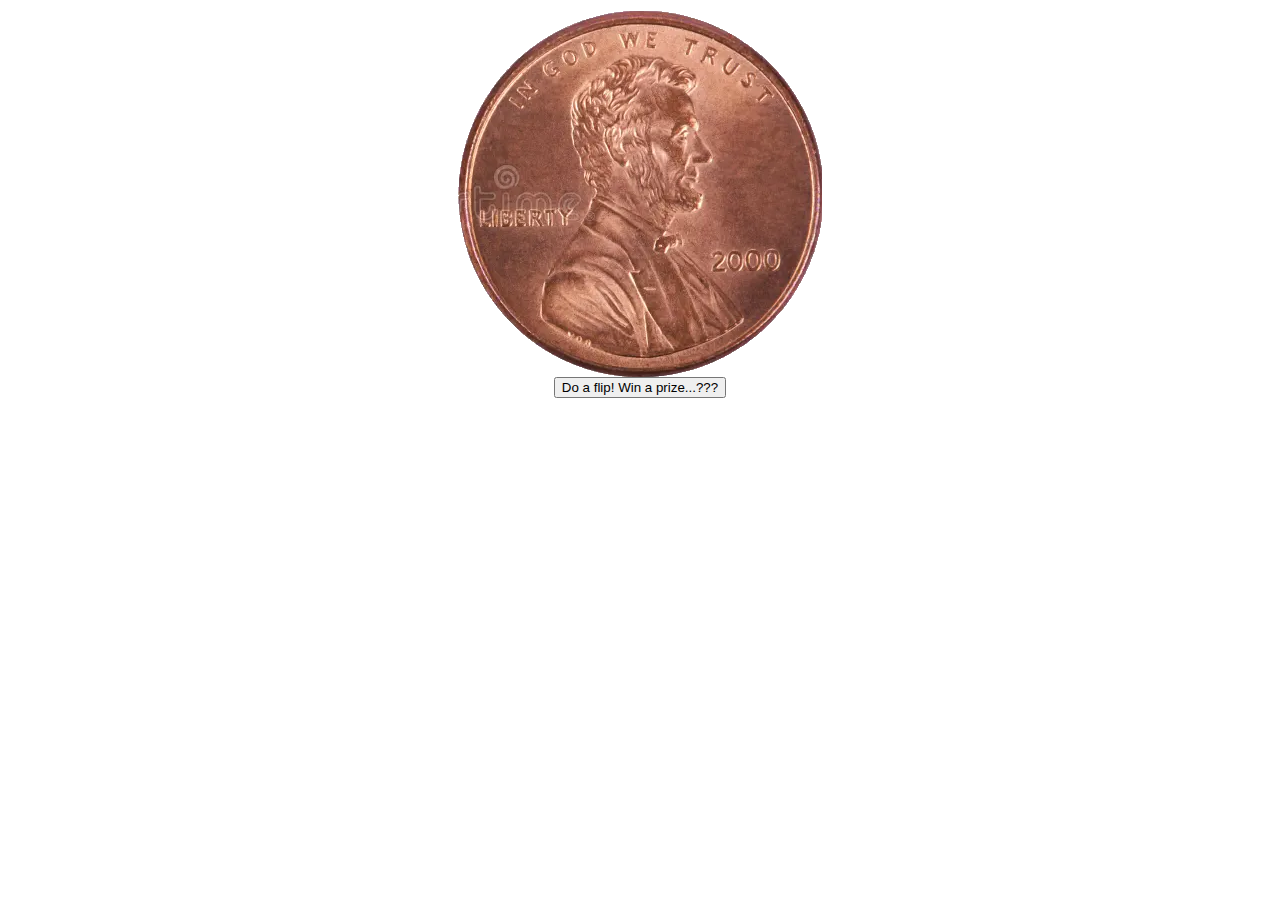
<file: coinflip/index.html>
<!DOCTYPE html>
<html lang="en">

<head>
    <meta charset="UTF-8">
    <meta name="viewport" content="width=device-width, initial-scale=1.0">
    <title>Coin flip!</title>
    <script src="coinflip.js"></script>
    <link rel="stylesheet" type="text/css" href="styles.css">
</head>

<body>
    <div class="positionzeshit2">
        <img src="img/heads.png" alt="Heads">
    </div>

    <div class="positionzeshit2">
        <button type="button" onclick="coinFlip()">Do a flip! Win a prize...???</button>
    </div>
</body>

</html>
</file>
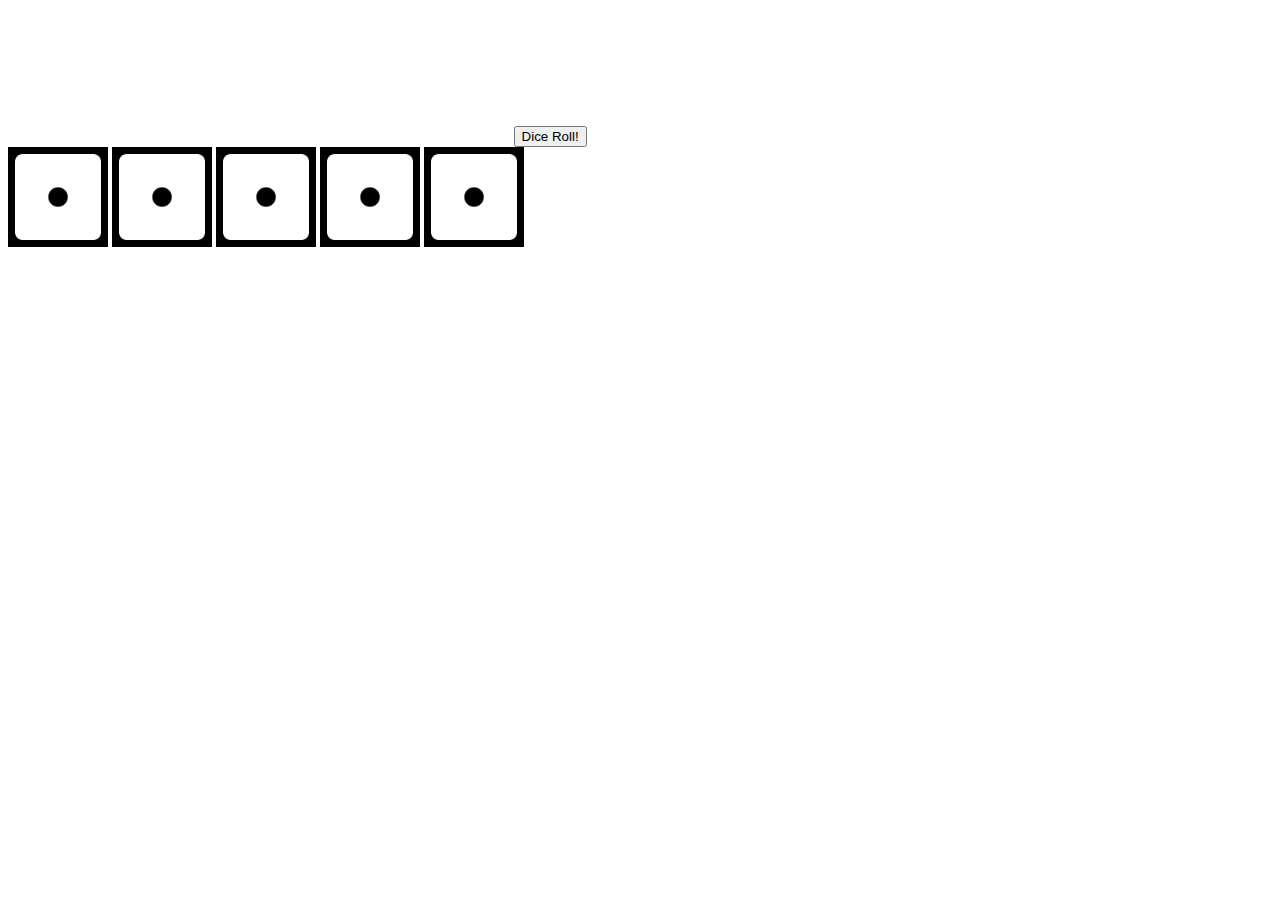
<file: dicegame/index.html>
<!DOCTYPE html>
<html lang="en">

<head>
    <meta charset="UTF-8">
    <meta name="viewport" content="width=device-width, initial-scale=1.0">
    <title>Roll a dice, win some loot!</title>
    <script src="dicegame.js"></script>
    <link rel="stylesheet" type="text/css" href="styles.css">
</head>

<body>
    <div id="diceRoll" class="positionzeshit">
        <button type="submit" onclick="checkInput()">Dice Roll!</button>
    </div>


    <div class="responsive-image">
        <img src="dice/dice1.png" id="dice1" alt="dice1" width="100px" height="100px">
        <img src="dice/dice1.png" id="dice2" alt="dice2" width="100px" height="100px">
        <img src="dice/dice1.png" id="dice3" alt="dice3" width="100px" height="100px">
        <img src="dice/dice1.png" id="dice4" alt="dice4" width="100px" height="100px">
        <img src="dice/dice1.png" id="dice5" alt="dice5" width="100px" height="100px">
    </div>
</body>

</html>
</file>
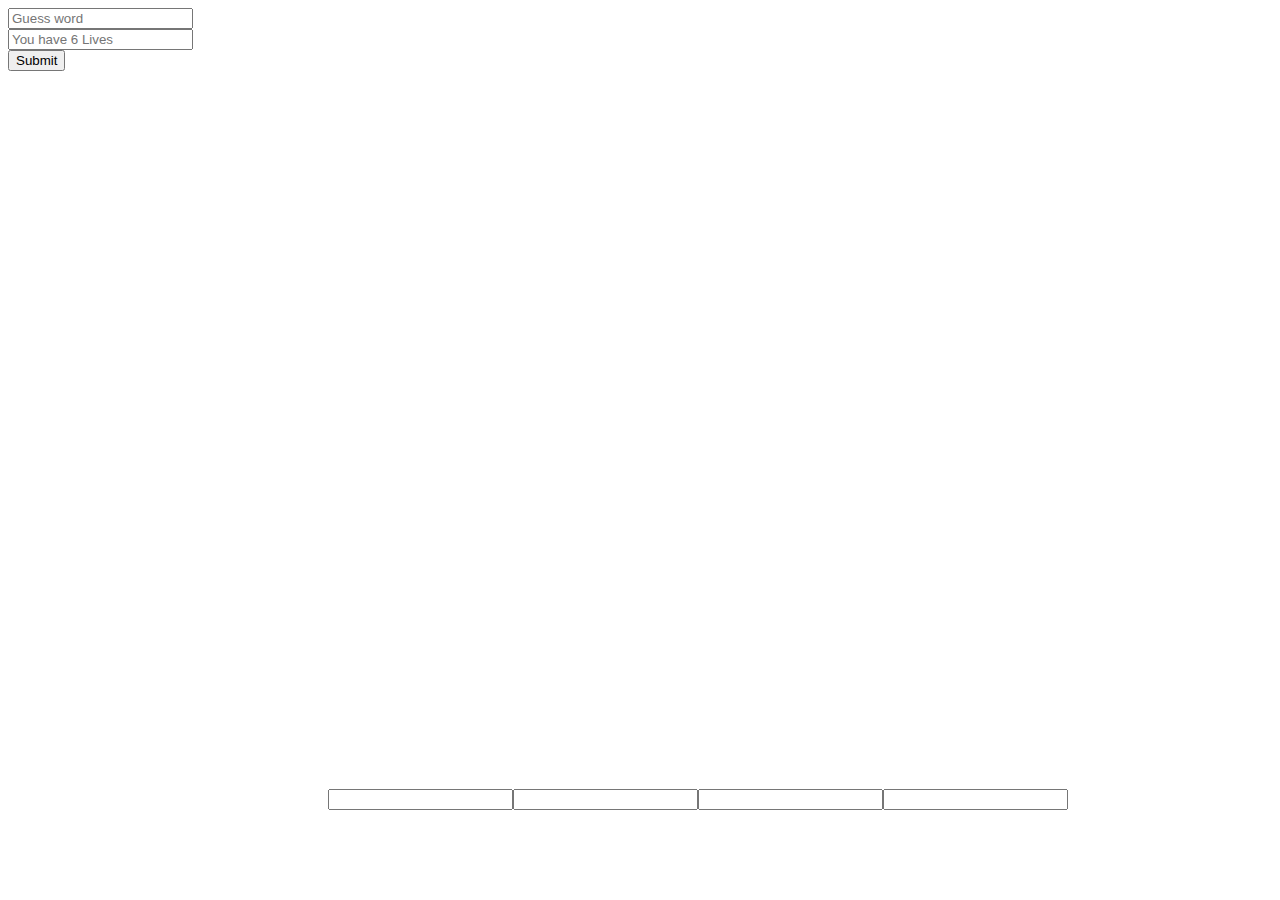
<file: hangman/index.html>
<!DOCTYPE html>
<html lang="en">

<head>
    <meta charset="UTF-8">
    <meta name="viewport" content="width=device-width, initial-scale=1.0">
    <title>Hang the man! Kind of absurd now when I think about it</title>
    <script src="hangman.js"></script>
    <link rel="stylesheet" type="text/css" href="style.css">
</head>

<body>

    <input type="text" id="userInput" placeholder="Guess word">
    <div><input type="text" id="lives" placeholder="You have 6 Lives" readonly></div>

    <button type="submit" onclick="checkInput()">Submit</button>
    <div id="wrong"></div>

    <div class="custom-position">
        <input type="text" id="letter1" placeholder="" readonly>
        <input type="text" id="letter2" placeholder="" readonly>
        <input type="text" id="letter3" placeholder="" readonly>
        <input type="text" id="letter4" placeholder="" readonly>
    </div>
</body>

</html>
</file>
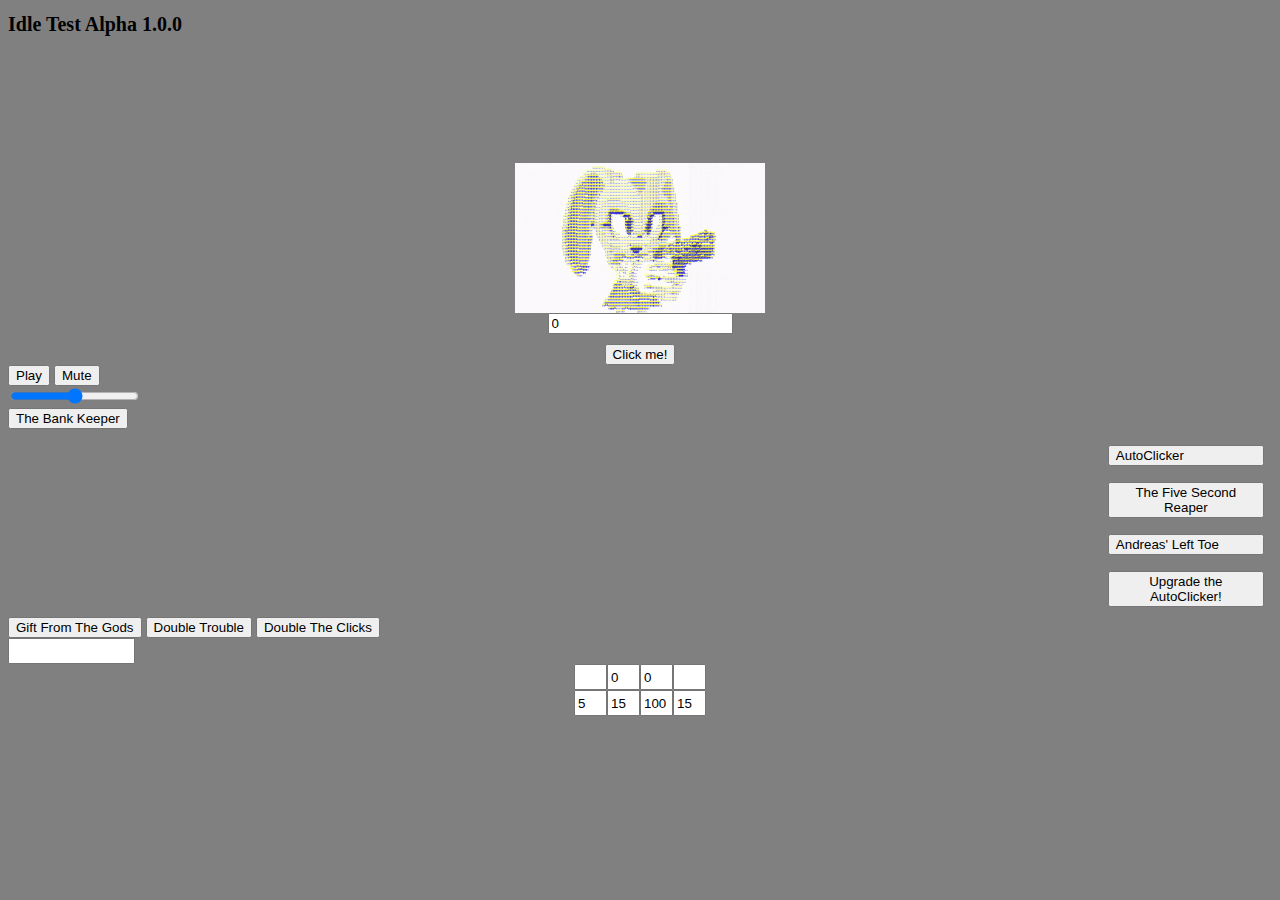
<file: idletest/index.html>
<!DOCTYPE html>
<html lang="en">

<head>
    <meta charset="UTF-8">
    <meta name="viewport" content="width=device-width, initial-scale=1.0">
    <title>Idle Test!</title>
    <link rel="stylesheet" href="styles.css">
    <script type="module" src="main.js"></script>
    <script type="module" src="autoclicker.js"></script>
    <script type="module" src="5secondreaper.js"></script>
    <script type="module" src="inventory.js"></script>
    <script type="module" src="andreaslefttoe.js"></script>
    <script type="module" src="npc.js"></script>
    <script type="module" src="bank.js"></script>
    <link rel="shortcut icon" href="#">
</head>

<body>
    <h1>Idle Test Alpha 1.0.0</h1>

    <div class="positionIcons">
        <!--<img src="img/icons/fivesecondreaper.png" alt="The Five Second Reaper"> -->
    </div>

    <div class="positionCenter">
        <img src="img/creamfix.gif" alt="Cream Ascii Gif" width="250" height="150">
    </div>

    <div class="container">
        <input type="text" id="counter">
    </div>

    <div class="centerElements">
        <button type="button" id="mainClick">Click me!</button>
    </div>

    <div>
        <button type="button" id="toggleMusic">Play</button>
        <button type="button" id="muteMusic">Mute</button>
        <div>
            <input id="volumeSlider" type="range" min="0" max="100" value="50">
        </div>
    </div>
    <div>
        <button type="button" id="theBankKeeper">The Bank Keeper</button>
    </div>


    <div id="bank" class="bankPosition">

        <div id="theBankKeeperText">
            <div class="textColorInput">
                <input type="text">
            </div>

        </div>
        <div id="theBankKeeperLoreButtons">
            <button type="button" id="whoAreYou">Who are you?</button>
            <button type="button" id="uhmWat">Uuuuh...?</button>
            <button type="button" id="okay">Okay.</button>
        </div>

        <div class="bankButtonPosition">
            <button type="button" id="input">Input</button>
            <button type="button" id="output">Output</button>
            <button type="button" id="invest">Invest Clicks</button>
            <button type="button" id="halfTheInvestTimer">Half The Invest Timer</button>
        </div>


        <div id="theBankKeeperInputs">
            <input type="text" id="costOfHalfTheInvestTimer" class="sizeOfInputs2" readonly>
        </div>
    </div>

    <div class="containerButtons">
        <div class="buttonPosition">
            <button type="button" id="autoClicker">AutoClicker</button>
            <button type="button" id="fiveSecondReaper">The Five Second Reaper</button>
            <button type="button" id="andreasLeftToe">Andreas' Left Toe</button>
            <button type="button" id="upgradeForAutoClicker">Upgrade the AutoClicker!</button>
        </div>
    </div>

    <div id="inventory">
        <button type="button" id="giftfromthegods">Gift From The Gods</button>
        <button type="button" id="doubletrouble">Double Trouble</button>
        <button type="button" id="doubletheclicks">Double The Clicks</button>
    </div>

    <div class="inputUpgrades">
        <input type="text" id="giftFromTheGodsCost" class="sizeOfInputs2" readonly>
    </div>


    <div class="inputFuck">
        <input type="text" id="countOfAutoClickers" class="sizeOfInputs" readonly>
        <input type="text" id="countOfFiveSecondReapers" class="sizeOfInputs" readonly>
        <input type="text" id="countOfAndreasLeftToe" class="sizeOfInputs" readonly>
        <input type="text" id="countOfAutoClickersUpgrades" class="sizeOfInputs" readonly>

    </div>
    <!-- Cost Inputs Under This Text -->
    <div class="putElementsUnder">
        <input type="text" id="costOfAutoClicker" class="sizeOfInputs" readonly>
        <input type="text" id="costOfFiveSecondReapers" class="sizeOfInputs" readonly>
        <input type="text" id="costofAndreasLeftToe" class="sizeOfInputs" readonly>
        <input type="text" id="costOfAutoClickerUpgrades" class="sizeOfInputs" readonly>
    </div>
</body>

</html>
</file>
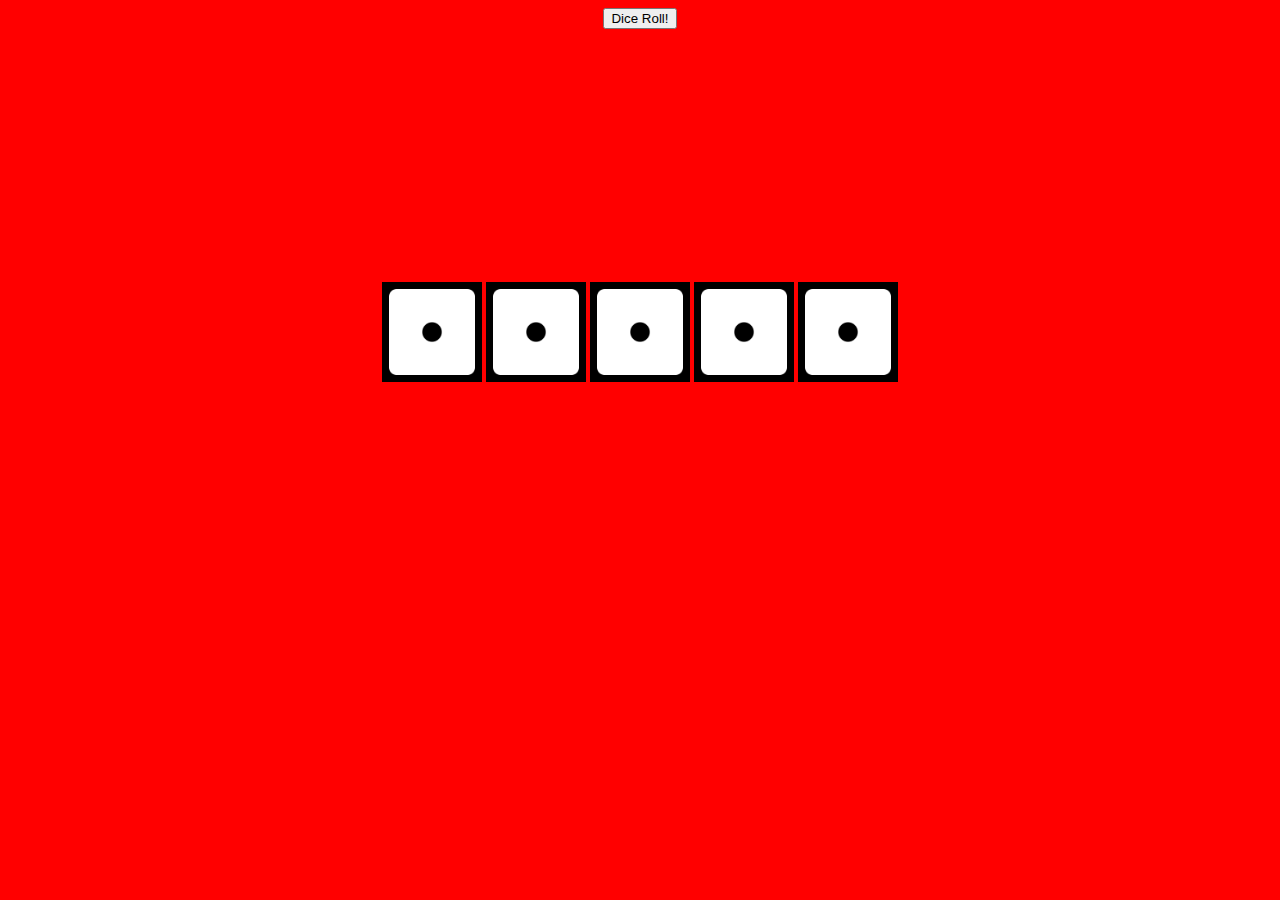
<file: opdracht4/index.html>
<!DOCTYPE html>
<html lang="en">

<head>
    <meta charset="UTF-8">
    <meta name="viewport" content="width=device-width, initial-scale=1.0">
    <title>Roll a dice, win some loot!</title>
    <script src="dicegame.js"></script>
    <link rel="stylesheet" type="text/css" href="styles.css">
</head>

<body>
    <div id="diceRoll" class="positionzeshit">
        <button type="submit" onclick="checkInput()">Dice Roll!</button>
    </div>

    <div class="positionzeshit2">
        <div class="responsive-image">
            <img src="dice/dice1.png" id="dice1" alt="dice1" width="100px" height="100px">
            <img src="dice/dice1.png" id="dice2" alt="dice2" width="100px" height="100px">
            <img src="dice/dice1.png" id="dice3" alt="dice3" width="100px" height="100px">
            <img src="dice/dice1.png" id="dice4" alt="dice4" width="100px" height="100px">
            <img src="dice/dice1.png" id="dice5" alt="dice5" width="100px" height="100px">
        </div>
    </div>
</body>

</html>
</file>
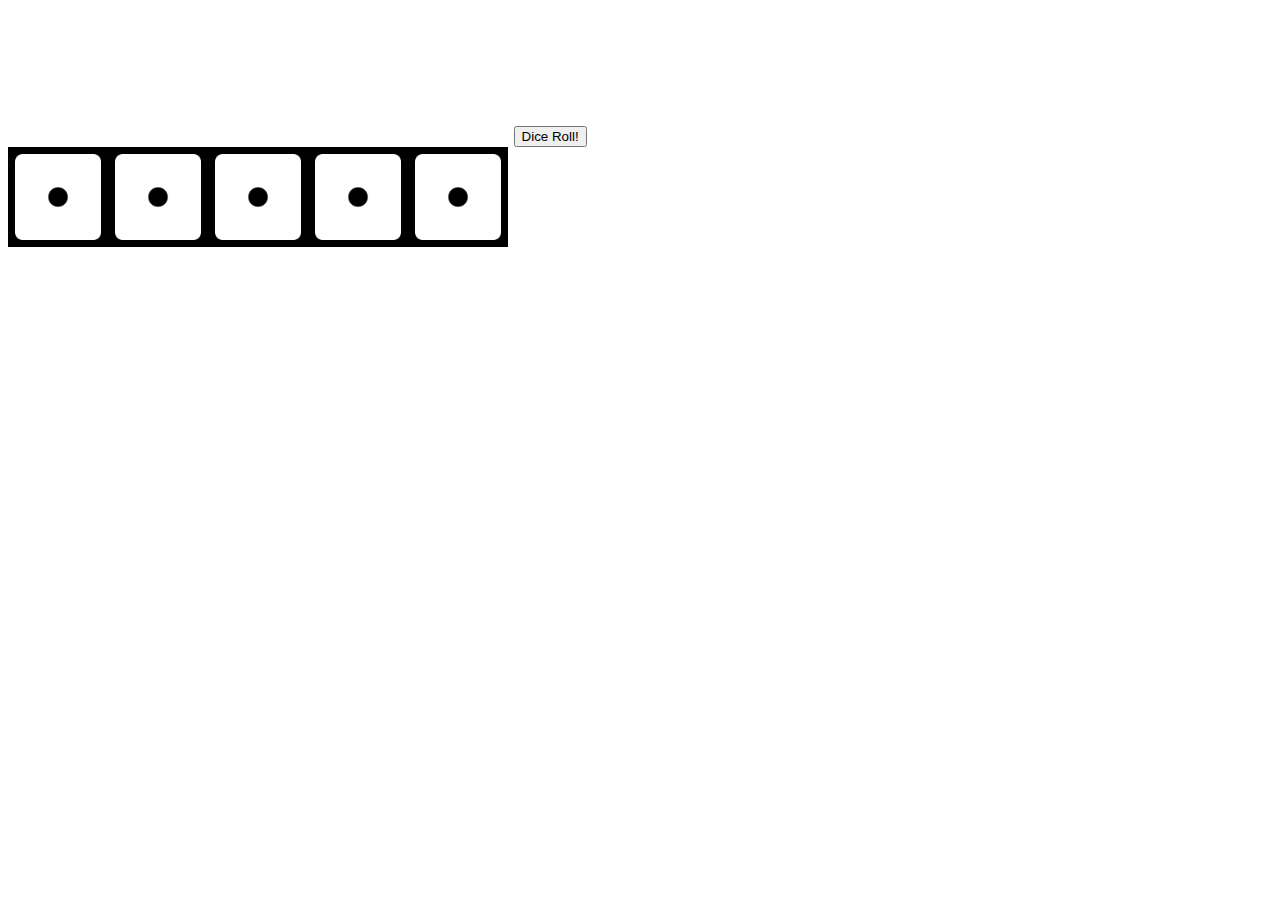
<file: yahtzee/index.html>
<!DOCTYPE html>
<html lang="en">

<head>
    <meta charset="UTF-8">
    <meta name="viewport" content="width=device-width, initial-scale=1.0">
    <title>Yahtzee</title>
    <script src="yahtzee.js"></script>
    <link rel="stylesheet" type="text/css" href="styles.css">
</head>

<body>
    <div id="diceRoll" class="positionzeshit">
        <button type="submit" onclick="checkInput()">Dice Roll!</button>
    </div>

    <div class="responsive-image">
        <img src="dice/dice1.png" id="dice1" alt="dice1" width="100px" height="100px">
        <img src="dice/dice1.png" id="dice2" alt="dice2" width="100px" height="100px">
        <img src="dice/dice1.png" id="dice3" alt="dice3" width="100px" height="100px">
        <img src="dice/dice1.png" id="dice4" alt="dice4" width="100px" height="100px">
        <img src="dice/dice1.png" id="dice5" alt="dice5" width="100px" height="100px">
    </div>
</body>

</html>
</file>
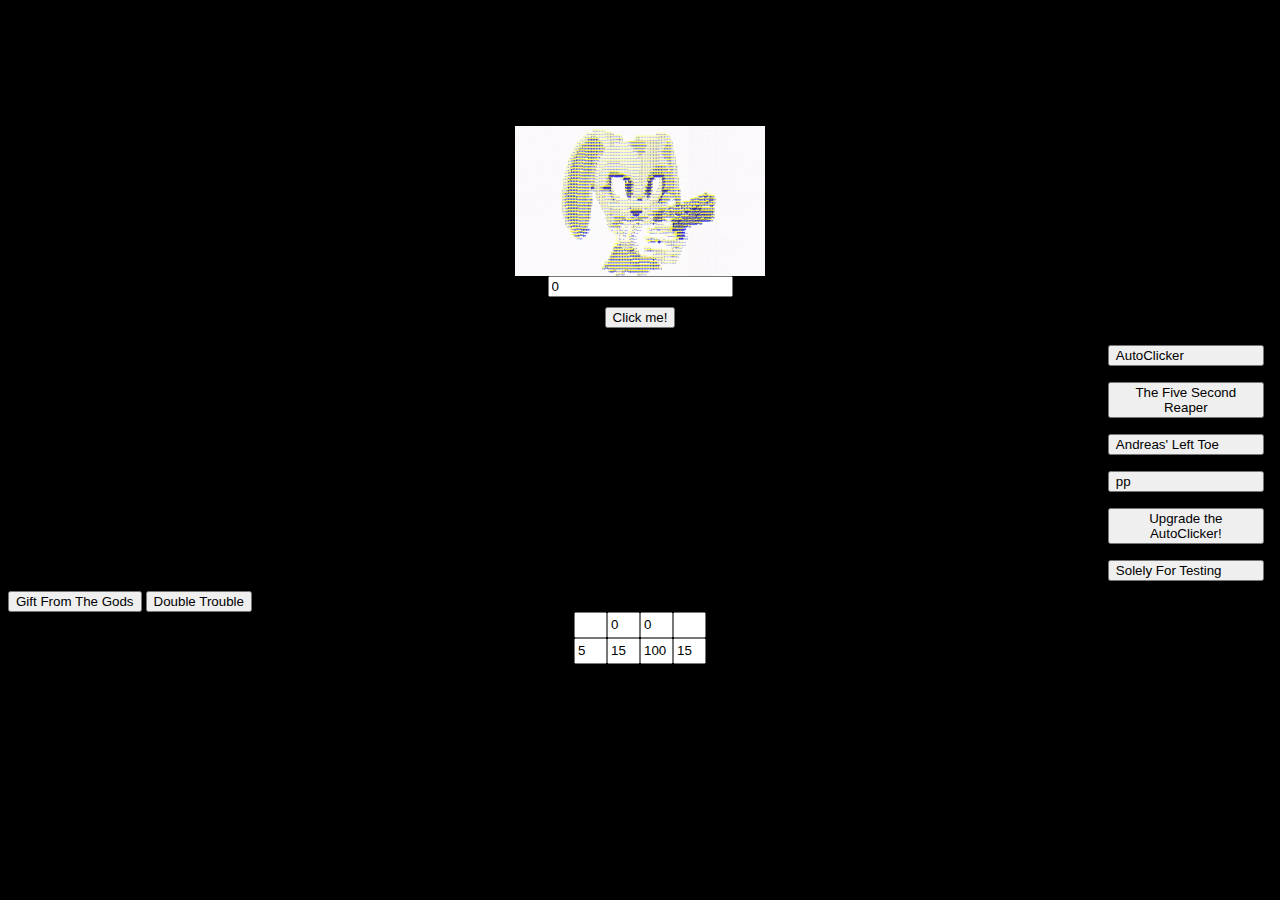
<file: backups/idletest old/index.html>
<!DOCTYPE html>
<html lang="en">

<head>
    <meta charset="UTF-8">
    <meta name="viewport" content="width=device-width, initial-scale=1.0">
    <title>Idle Test!</title>
    <link rel="stylesheet" href="styles.css">
    <script type="module" src="main.js"></script>
    <script type="module" src="autoclicker.js"></script>
    <script type="module" src="5secondreaper.js"></script>
    <script type="module" src="inventory.js"></script>
    <script type="module" src="andreaslefttoe.js"></script>
    <link rel="shortcut icon" href="#">
</head>

<body>
    <div class="positionIcons">
        <!--<img src="img/icons/fivesecondreaper.png" alt="The Five Second Reaper"> -->
    </div>

    <div class="positionCenter">
        <img src="img/creamfix.gif" alt="Cream Ascii Gif" width="250" height="150">
    </div>

    <div class="container">
        <input type="text" id="counter">
    </div>


    <div class="centerElements">
        <button type="button" id="mainClick">Click me!</button>
    </div>
    <div class="containerButtons">
        <div class="buttonPosition">
            <button type="button" id="autoClicker">AutoClicker</button>
            <button type="button" id="fiveSecondReaper">The Five Second Reaper</button>
            <button type="button" id="andreasLeftToe">Andreas' Left Toe</button>
            <button type="button">pp</button>
            <button type="button" id="upgradeForAutoClicker">Upgrade the AutoClicker!</button>
            <button type="button" id="testingButton">Solely For Testing</button>

        </div>
    </div>

    <div id="inventory">
        <button type="button" id="giftfromthegods">Gift From The Gods</button>
        <button type="button" id="doubletrouble">Double Trouble</button>
    </div>


    <div class="inputFuck">
        <input type="text" id="countOfAutoClickers" class="sizeOfInputs" readonly>
        <input type="text" id="countOfFiveSecondReapers" class="sizeOfInputs" readonly>
        <input type="text" id="countOfAndreasLeftToe" class="sizeOfInputs" readonly>
        <input type="text" id="countOfAutoClickersUpgrades" class="sizeOfInputs" readonly>

    </div>
    <!-- Cost Inputs Under This Text -->
    <div class="putElementsUnder">
        <input type="text" id="costOfAutoClicker" class="sizeOfInputs" readonly>
        <input type="text" id="costOfFiveSecondReapers" class="sizeOfInputs" readonly>
        <input type="text" id="costofAndreasLeftToe" class="sizeOfInputs" readonly>
        <input type="text" id="costOfAutoClickerUpgrades" class="sizeOfInputs" readonly>
    </div>

</body>

</html>
</file>
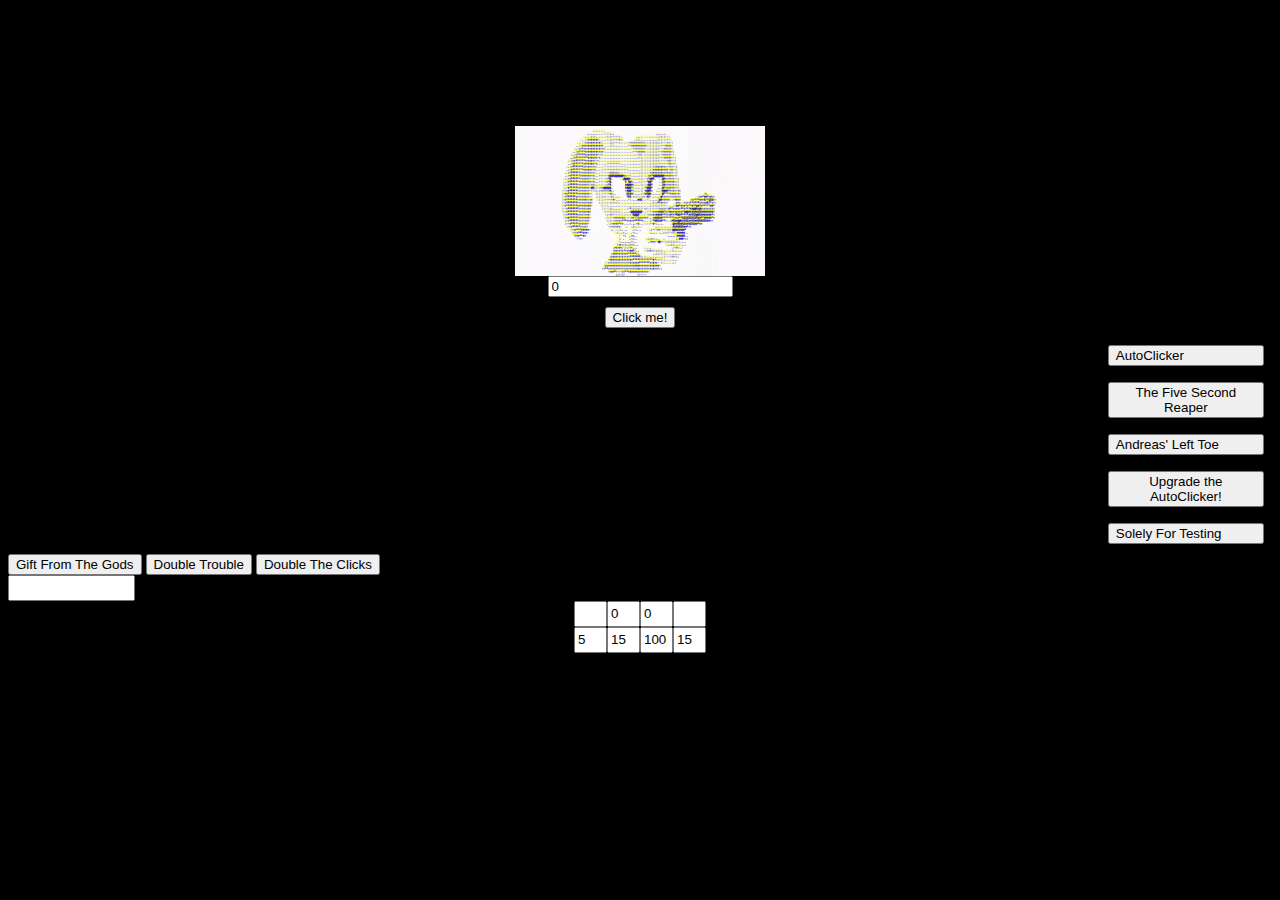
<file: forfun/idletestfun/index.html>
<!DOCTYPE html>
<html lang="en">

<head>
    <meta charset="UTF-8">
    <meta name="viewport" content="width=device-width, initial-scale=1.0">
    <title>Idle Test!</title>
    <link rel="stylesheet" href="styles.css">
    <script type="module" src="main.js"></script>
    <script type="module" src="autoclicker.js"></script>
    <script type="module" src="5secondreaper.js"></script>
    <script type="module" src="inventory.js"></script>
    <script type="module" src="andreaslefttoe.js"></script>
    <link rel="shortcut icon" href="#">
</head>

<body>
    <div class="positionIcons">
        <!--<img src="img/icons/fivesecondreaper.png" alt="The Five Second Reaper"> -->
    </div>

    <div class="positionCenter">
        <img src="img/creamfix.gif" alt="Cream Ascii Gif" width="250" height="150">
    </div>

    <div class="container">
        <input type="text" id="counter">
    </div>


    <div class="centerElements">
        <button type="button" id="mainClick">Click me!</button>
    </div>
    <div class="containerButtons">
        <div class="buttonPosition">
            <button type="button" id="autoClicker">AutoClicker</button>
            <button type="button" id="fiveSecondReaper">The Five Second Reaper</button>
            <button type="button" id="andreasLeftToe">Andreas' Left Toe</button>
            <button type="button" id="upgradeForAutoClicker">Upgrade the AutoClicker!</button>
            <button type="button" id="testingButton">Solely For Testing</button>

        </div>
    </div>

    <div id="inventory">
        <button type="button" id="giftfromthegods">Gift From The Gods</button>
        <button type="button" id="doubletrouble">Double Trouble</button>
        <button type="button" id="doubletheclicks">Double The Clicks</button>
    </div>

    <div class="inputUpgrades">
        <input type="text" id="giftFromTheGodsCost" class="sizeOfInputs2" readonly>
    </div>


    <div class="inputFuck">
        <input type="text" id="countOfAutoClickers" class="sizeOfInputs" readonly>
        <input type="text" id="countOfFiveSecondReapers" class="sizeOfInputs" readonly>
        <input type="text" id="countOfAndreasLeftToe" class="sizeOfInputs" readonly>
        <input type="text" id="countOfAutoClickersUpgrades" class="sizeOfInputs" readonly>

    </div>
    <!-- Cost Inputs Under This Text -->
    <div class="putElementsUnder">
        <input type="text" id="costOfAutoClicker" class="sizeOfInputs" readonly>
        <input type="text" id="costOfFiveSecondReapers" class="sizeOfInputs" readonly>
        <input type="text" id="costofAndreasLeftToe" class="sizeOfInputs" readonly>
        <input type="text" id="costOfAutoClickerUpgrades" class="sizeOfInputs" readonly>
    </div>

</body>

</html>
</file>
<file: coinflip/styles.css>
.positionzeshit2 {
    display: grid;
    justify-content: center;
}
</file>
<file: dicegame/styles.css>
.positionzeshit {
    display: flex;
    margin-left: 40%;
    margin-top: 10%;
}

.responsive-image {
    width: 100%;
    height: auto;
}
</file>
<file: hangman/style.css>
.custom-position {
    display: flex;
    position: absolute;
    bottom: 10%;
    margin-left: 25%;
}
</file>
<file: idletest/styles.css>
.buttonPosition {
    display: flex;
    flex-direction: column;
    align-items: flex-end;
    margin-top: 10%;
    margin-right: 5%;
}

.buttonPosition button {
    margin-bottom: 16px;
    width: 100%;
    box-sizing: border-box;
    display: flex;
    align-items: center;
    /* Centers the button content */
}

.buttonPosition button:last-child {
    margin-bottom: 0;
}

.buttonPosition button img {
    margin-right: 8px;
    width: 24px;
    height: 24px;
}

.container {
    display: flex;
    grid-template-rows: 1;
    grid-template-columns: 1;
    justify-content: center;
    margin-bottom: 10px;
}

.containerButtons {
    display: grid;
    justify-content: right;
    margin-bottom: 10px;
    margin-left: 10px;
}

.inputFuck {
    display: flex;
    justify-content: center;
}

.sizeOfInputs {
    width: 25px;
    height: 20px;
}

.sizeOfInputs2 {
    width: 119px;
    height: 20px;
}

.positionCenter {
    display: flex;
    justify-content: center;
}

.centerElements {
    display: flex;
    justify-content: center;
}

.positionIcons {
    display: flex;
    justify-content: right;
    margin-right: 15%;
    margin-top: 10%;
}

body {
    background-color: gray;
}

.putElementsUnder {
    display: flex;
    margin-bottom: auto;
    justify-content: center;
}

.inputUpgrades {}


.bankPosition {
    display: none;
    justify-content: left;
    margin-bottom: 10px;
    margin-left: 10px;
}

.theBankKeeperInputs {}


h1 {
    font-size: 20px;
}

.bankButtonPosition {
    display: grid;
    justify-content: left;
    margin-bottom: 10px;
    margin-left: 10px;
}

.textColorInput {
    background-color: white;
}
</file>
<file: opdracht4/styles.css>
body {
    background-color: red;
}

.positionzeshit {
    display: grid;
    justify-content: center;
}

.positionzeshit2 {
    display: grid;
    align-items: center;
    justify-content: center;
    margin-top: 20%;
}

.responsive-image {
    width: 100%;
    height: auto;
}
</file>
<file: yahtzee/styles.css>
.positionzeshit {
    display: flex;
    margin-left: 40%;
    margin-top: 10%;
}

.responsive-image {
    display: flex;
    width: 100%;
    height: auto;
    align-items: center;
}
</file>
<file: backups/idletest old/styles.css>
.buttonPosition {
    display: flex;
    flex-direction: column;
    align-items: flex-end;
    margin-top: 10%;
    margin-right: 5%;
}

.buttonPosition button {
    margin-bottom: 16px;
    width: 100%;
    box-sizing: border-box;
    display: flex;
    align-items: center;
    /* Centers the button content */
}

.buttonPosition button:last-child {
    margin-bottom: 0;
}

.buttonPosition button img {
    margin-right: 8px;
    width: 24px;
    height: 24px;
}

.container {
    display: flex;
    grid-template-rows: 1;
    grid-template-columns: 1;
    justify-content: center;
    margin-bottom: 10px;
}

.containerButtons {
    display: grid;
    justify-content: right;
    margin-bottom: 10px;
    margin-left: 10px;
}

.inputFuck {
    display: flex;
    justify-content: center;
}

.sizeOfInputs {
    width: 25px;
    height: 20px;
}

.positionCenter {
    display: flex;
    justify-content: center;
}

.centerElements {
    display: flex;
    justify-content: center;
}

.positionIcons {
    display: flex;
    justify-content: right;
    margin-right: 15%;
    margin-top: 10%;
}

body {
    background-color: black;
}

.putElementsUnder {
    display: flex;
    margin-bottom: auto;
    justify-content: center;
}
</file>
<file: forfun/idletestfun/styles.css>
.buttonPosition {
    display: flex;
    flex-direction: column;
    align-items: flex-end;
    margin-top: 10%;
    margin-right: 5%;
}

.buttonPosition button {
    margin-bottom: 16px;
    width: 100%;
    box-sizing: border-box;
    display: flex;
    align-items: center;
    /* Centers the button content */
}

.buttonPosition button:last-child {
    margin-bottom: 0;
}

.buttonPosition button img {
    margin-right: 8px;
    width: 24px;
    height: 24px;
}

.container {
    display: flex;
    grid-template-rows: 1;
    grid-template-columns: 1;
    justify-content: center;
    margin-bottom: 10px;
}

.containerButtons {
    display: grid;
    justify-content: right;
    margin-bottom: 10px;
    margin-left: 10px;
}

.inputFuck {
    display: flex;
    justify-content: center;
}

.sizeOfInputs {
    width: 25px;
    height: 20px;
}

.sizeOfInputs2 {
    width: 119px;
    height: 20px;
}

.positionCenter {
    display: flex;
    justify-content: center;
}

.centerElements {
    display: flex;
    justify-content: center;
}

.positionIcons {
    display: flex;
    justify-content: right;
    margin-right: 15%;
    margin-top: 10%;
}

body {
    background-color: black;
}

.putElementsUnder {
    display: flex;
    margin-bottom: auto;
    justify-content: center;
}

.inputUpgrades {}
</file>
